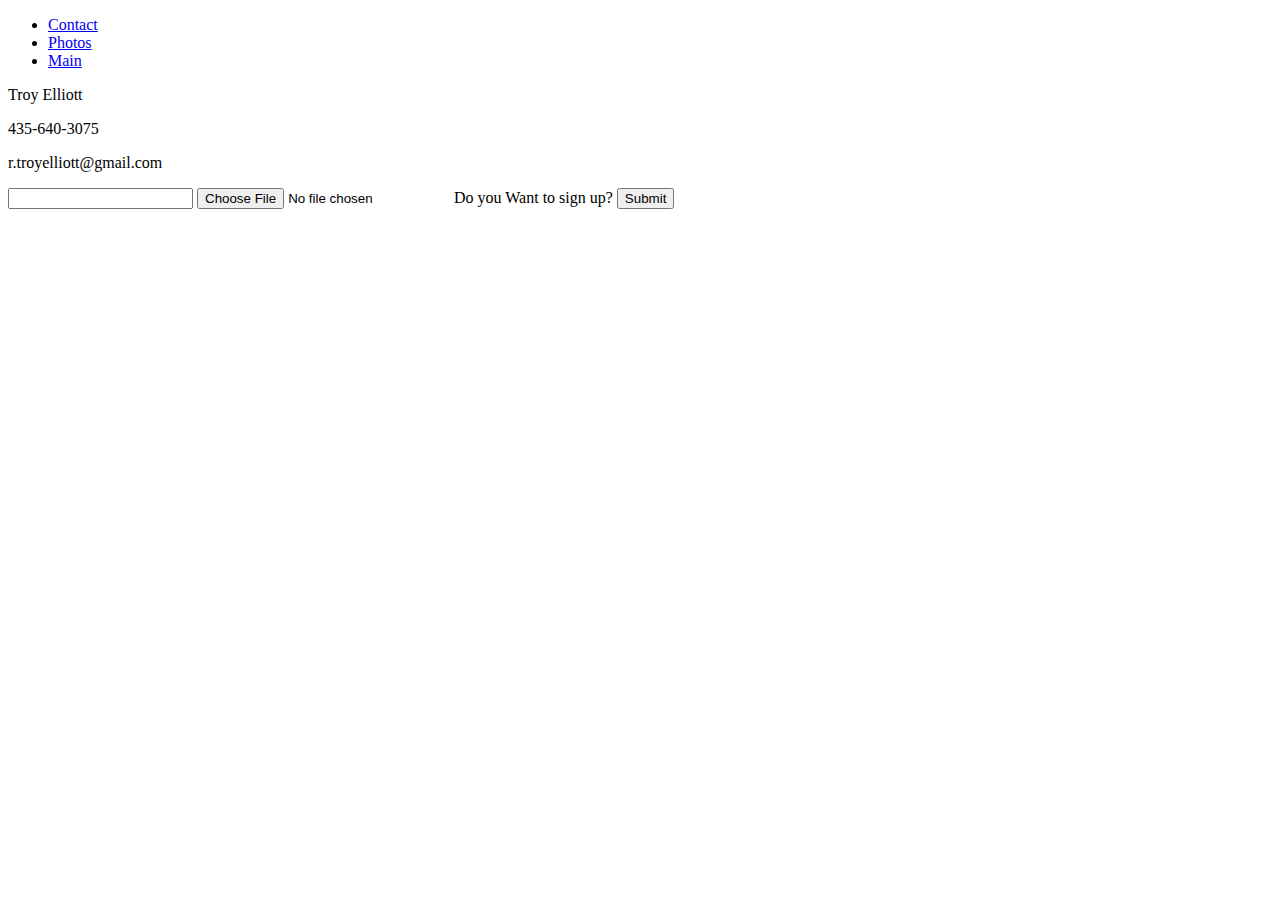
<file: contact.html>
<!DOCTYPE html>
<html lang="en">

<head>
  <meta charset="UTF-8">
  <meta name="viewport" content="width=device-width, initial-scale=1.0">
  <meta http-equiv="X-UA-Compatible" content="ie=edge">
  <title>Contact</title>
</head>

<body>
  <header>
    <nav>
      <ul>
        <li><a href="contact.html">Contact</a></li>
        <li><a href="photos.html">Photos</a></li>
        <li><a href="index.html">Main</a></li>
      </ul>
    </nav>
  </header>
  <lb>
    <lb>
      <p>Troy Elliott</p>
      <p>435-640-3075</p>
      <p>r.troyelliott@gmail.com</p>
      <form class="" action="index.html" method="post">
        <label for="Your Name"></label>
        <input type="text" name="Your Name" value="">
        <input type="file" name="Your Name" value="">
        <label for="">Do you Want to sign up?</label>
        <input type="submit" name="">
      </form>
      <p></p>
</body>

</html>
</file>
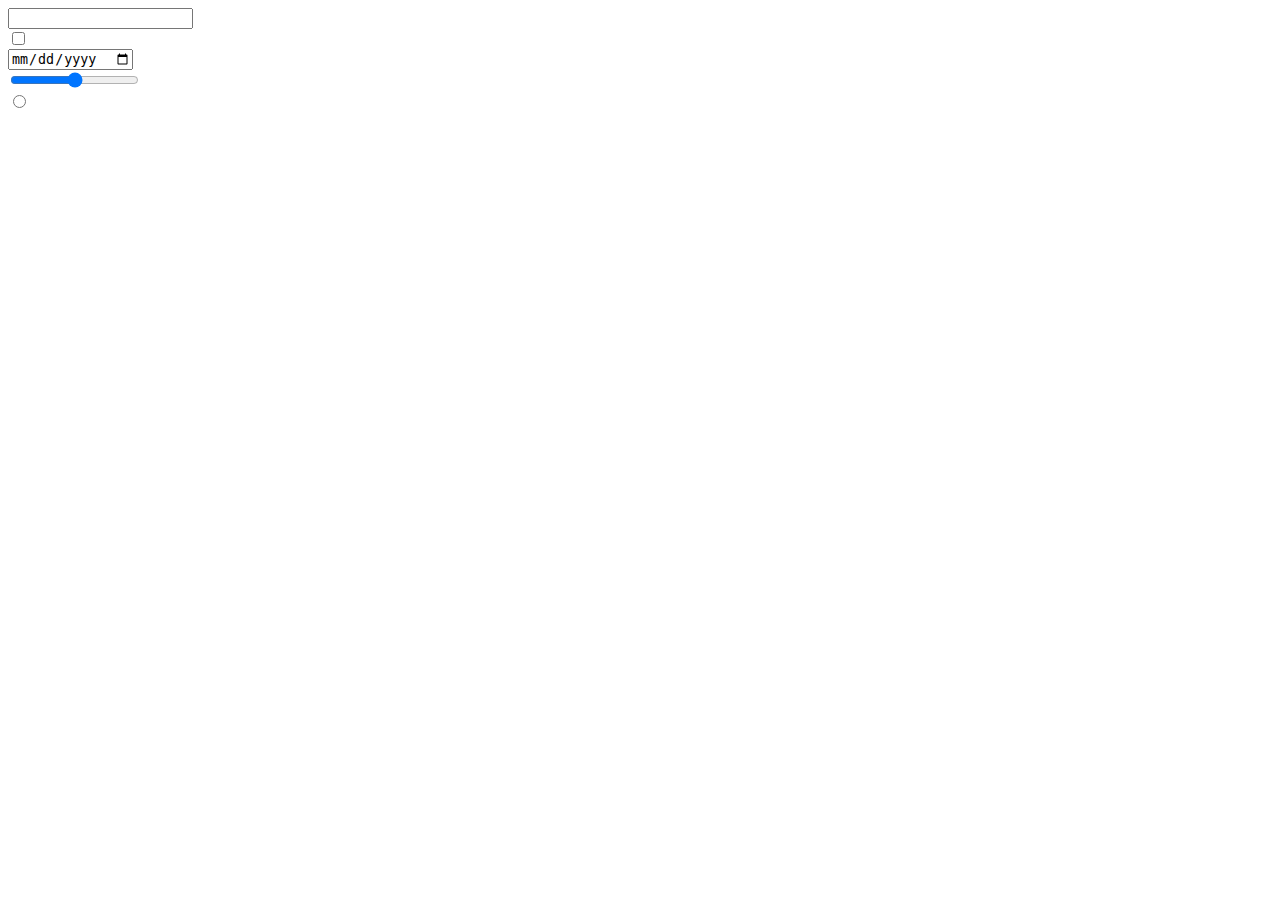
<file: input.html>
<!DOCTYPE html>
<html lang="en">

<head>
  <meta charset="UTF-8">
  <meta name="viewport" content="width=device-width, initial-scale=1.0">
  <meta http-equiv="X-UA-Compatible" content="ie=edge">
  <title>Document</title>
</head>

<body>
  <form class="" action="index.html" method="post">
    <input type="text" name=""><br>
    <input type="checkbox"><br>
    <input type="date"><br>
    <input type="range"><br>
    <input type="radio"><br
    <input type="submit">
  </form>

</body>

</html>
</file>
